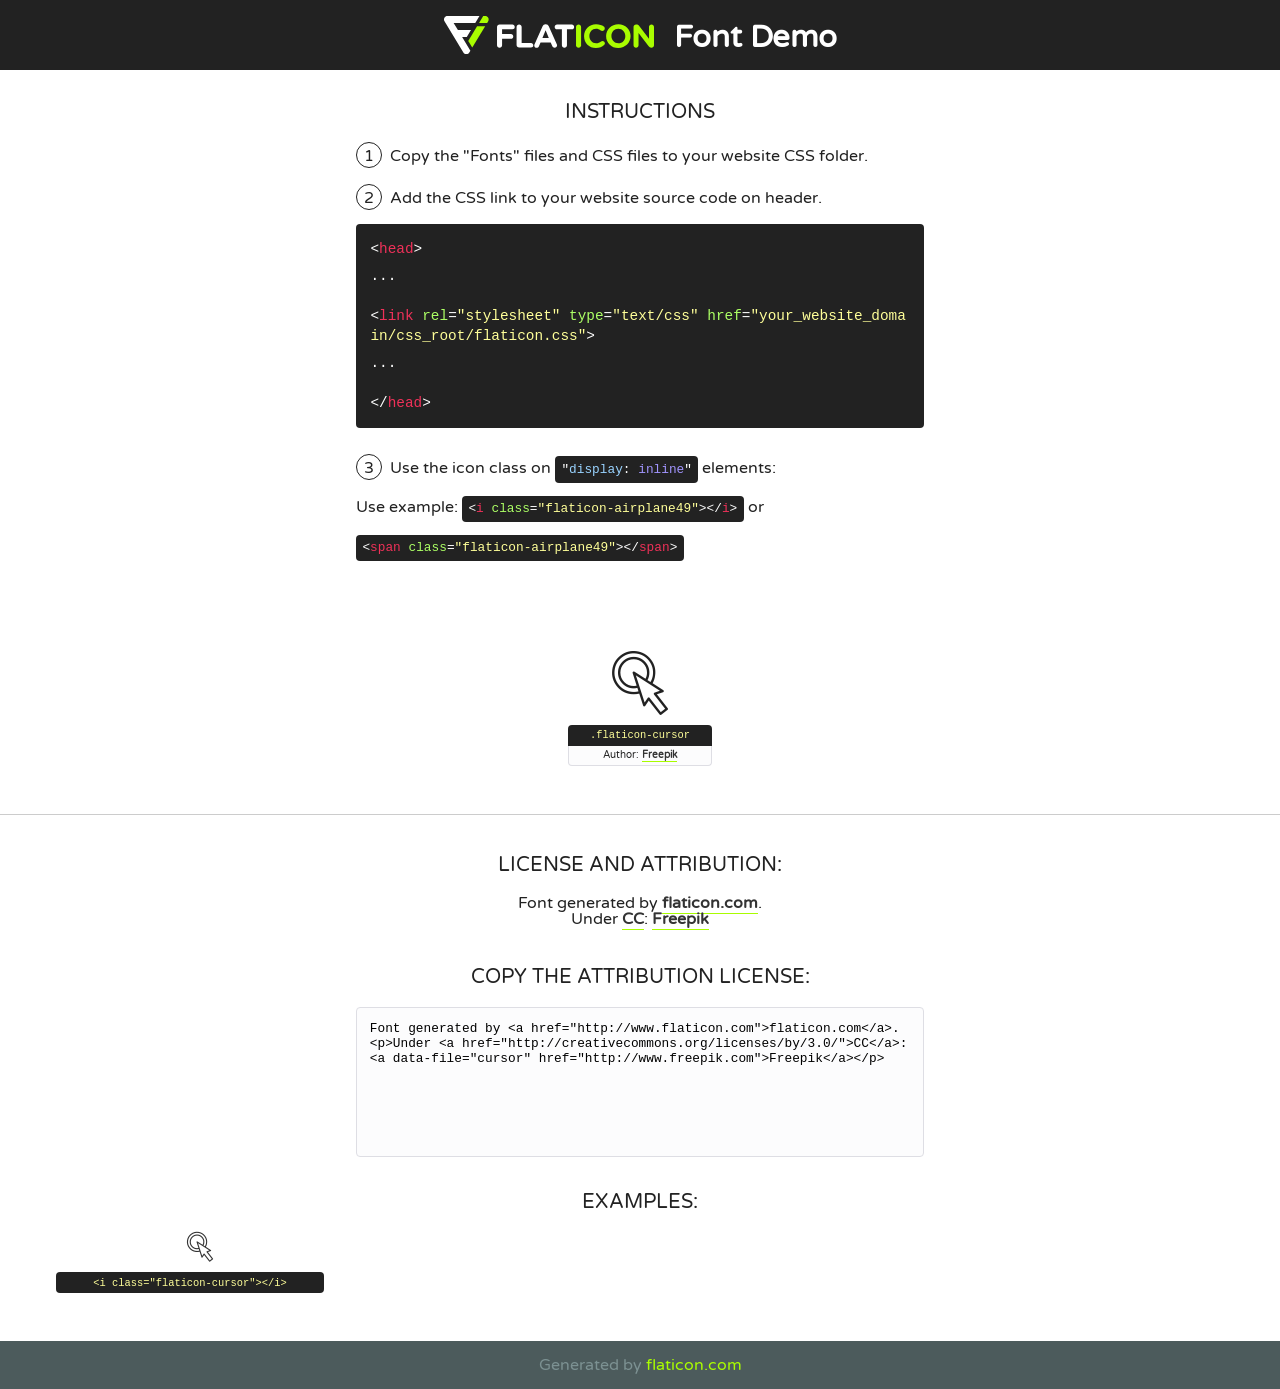
<file: flaticon/flaticon.html>
<!DOCTYPE html>
<!--
  Flaticon icon font: Flaticon
  Creation date: 06/02/2017 15:06
-->
<html>
<!DOCTYPE html>
<html>

<head>
    <title>Flaticon WebFont</title>
    <link href="http://fonts.googleapis.com/css?family=Varela+Round" rel="stylesheet" type="text/css" />
    <link rel="stylesheet" type="text/css" href="flaticon.css">
    <meta charset="UTF-8">
    <style>
    html, body, div, span, applet, object, iframe,
    h1, h2, h3, h4, h5, h6, p, blockquote, pre,
    a, abbr, acronym, address, big, cite, code,
    del, dfn, em, img, ins, kbd, q, s, samp,
    small, strike, strong, sub, sup, tt, var,
    b, u, i, center,
    dl, dt, dd, ol, ul, li,
    fieldset, form, label, legend,
    table, caption, tbody, tfoot, thead, tr, th, td,
    article, aside, canvas, details, embed, 
    figure, figcaption, footer, header, hgroup, 
    menu, nav, output, ruby, section, summary,
    time, mark, audio, video {
        margin: 0;
        padding: 0;
        border: 0;
        font-size: 100%;
        font: inherit;
        vertical-align: baseline;
    }
    /* HTML5 display-role reset for older browsers */
    article, aside, details, figcaption, figure, 
    footer, header, hgroup, menu, nav, section {
        display: block;
    }
    body {
        line-height: 1;
    }
    ol, ul {
        list-style: none;
    }
    blockquote, q {
        quotes: none;
    }
    blockquote:before, blockquote:after,
    q:before, q:after {
        content: '';
        content: none;
    }
    table {
        border-collapse: collapse;
        border-spacing: 0;
    }
    body {
        font-family: 'Varela Round', Helvetica, Arial, sans-serif;
        font-size: 16px;
        color: #222;
    }
    a {
        color: #333;
        border-bottom: 1px solid #a9fd00;
        font-weight: bold;
        text-decoration: none;
    }
    * {
        -moz-box-sizing: border-box;
        -webkit-box-sizing: border-box;
        box-sizing: border-box;
        margin: 0;
        padding: 0;
    }
    [class^="flaticon-"]:before, [class*=" flaticon-"]:before, [class^="flaticon-"]:after, [class*=" flaticon-"]:after {
        font-family: Flaticon;
        font-size: 30px;
        font-style: normal;
        margin-left: 20px;
        color: #333;
    }
    .wrapper {
        max-width: 600px;
        margin: auto;
        padding: 0 1em;
    }
    .title {
        font-size: 1.25em;
        text-align: center;
        margin-bottom: 1em;
        text-transform: uppercase;
    }
    header {
        text-align: center;
        background-color: #222;
        color: #fff;
        padding: 1em;
    }
    header .logo {
        width: 210px;
        height: 38px;
        display: inline-block;
        vertical-align: middle;
        margin-right: 1em;
        border: none;
    }
    header strong {
        font-size: 1.95em;
        font-weight: bold;
        vertical-align: middle;
        margin-top: 5px;
        display: inline-block;
    }
    .demo {
        margin: 2em auto;
        line-height: 1.25em;
    }
    .demo ul li {
        margin-bottom: 1em;
    }
    .demo ul li .num {
        color: #222;
        border-radius: 20px;
        display: inline-block;
        width: 26px;
        padding: 3px;
        height: 26px;
        text-align: center;
        margin-right: 0.5em;
        border: 1px solid #222;
    }
    .demo ul li code {
        background-color: #222;
        border-radius: 4px;
        padding: 0.25em 0.5em;
        display: inline-block;
        color: #fff;
        font-family: Consolas,Monaco,Lucida Console,Liberation Mono,DejaVu Sans Mono,Bitstream Vera Sans Mono,Courier New, monospace;
        font-weight: lighter;
        margin-top: 1em;
        font-size: 0.8em;
        word-break: break-all;
    }
    .demo ul li code.big {
        padding: 1em;
        font-size: 0.9em;
    }
    .demo ul li code .red {
        color: #EF3159;
    }
    .demo ul li code .green {
        color: #ACFF65;
    }
    .demo ul li code .yellow {
        color: #FFFF99;
    }
    .demo ul li code .blue {
        color: #99D3FF;
    }
    .demo ul li code .purple {
        color: #A295FF;
    }
    .demo ul li code .dots {
        margin-top: 0.5em;
        display: block;
    }
    #glyphs {
        border-bottom: 1px solid #ccc;
        padding: 2em 0;
        text-align: center;
    }
    .glyph {
        display: inline-block;
        width: 9em;
        margin: 1em;
        text-align: center;
        vertical-align: top;
        background: #FFF;
    }
    .glyph .glyph-icon {
        padding: 10px;
        display: block;
        font-family:"Flaticon";
        font-size: 64px;
        line-height: 1;
    }
    .glyph .glyph-icon:before {
        font-size: 64px;
        color: #222;
        margin-left: 0;
    }
    .class-name {
        font-size: 0.65em;
        background-color: #222;
        color: #fff;
        border-radius: 4px 4px 0 0;
        padding: 0.5em;
        color: #FFFF99;
        font-family: Consolas,Monaco,Lucida Console,Liberation Mono,DejaVu Sans Mono,Bitstream Vera Sans Mono,Courier New, monospace;
    }
    .author-name {
        font-size: 0.6em;
        background-color: #fcfcfd;
        border: 1px solid #DEDEE4;
        border-top: 0;
        border-radius: 0 0 4px 4px;
        padding: 0.5em;
    }
    .class-name:last-child {
        font-size: 10px;
        color:#888;
    }
    .class-name:last-child a {
        font-size: 10px;
        color:#555;
    }
    .class-name:last-child a:hover {
        color:#a9fd00;
    }
    .glyph > input {
        display: block;
        width: 100px;
        margin: 5px auto;
        text-align: center;
        font-size: 12px;
        cursor: text;
    }
    .glyph > input.icon-input {
        font-family:"Flaticon";
        font-size: 16px;
        margin-bottom: 10px;
    }
    .attribution .title {
        margin-top: 2em;
    }
    .attribution textarea {
        background-color: #fcfcfd;
        padding: 1em;
        border: none;
        box-shadow: none;
        border: 1px solid #DEDEE4;
        border-radius: 4px;
        resize: none;
        width: 100%;
        height: 150px;
        font-size: 0.8em;
        font-family: Consolas,Monaco,Lucida Console,Liberation Mono,DejaVu Sans Mono,Bitstream Vera Sans Mono,Courier New, monospace;
        -webkit-appearance: none;
    }
    .iconsuse {
        margin: 2em auto;
        text-align: center;
        max-width: 1200px;
    }
    .iconsuse:after {
        content: '';
        display: table;
        clear: both;
    }
    .iconsuse .image {
        float: left;
        width: 25%;
        padding: 0 1em;
    }
    .iconsuse .image p {
        margin-bottom: 1em;
    }
    .iconsuse .image span {
        display: block;
        font-size: 0.65em;
        background-color: #222;
        color: #fff;
        border-radius: 4px;
        padding: 0.5em;
        color: #FFFF99;
        margin-top: 1em;
        font-family: Consolas,Monaco,Lucida Console,Liberation Mono,DejaVu Sans Mono,Bitstream Vera Sans Mono,Courier New, monospace;
    }
    #footer {
        text-align: center;
        background-color: #4C5B5C;
        color: #7c9192;
        padding: 1em;
    }
    #footer a {
        border: none;
        color: #a9fd00;
        font-weight: normal;
    }
    @media (max-width: 960px) {
        .iconsuse .image {
            width: 50%;
        }
    }
    @media (max-width: 560px) {
        .iconsuse .image {
            width: 100%;
        }
    }
    </style>
</head>

<body class="characters-off">

    <header>
        <a href="http://www.flaticon.com" target="_blank" class="logo">
            <svg version="1.1" xmlns="http://www.w3.org/2000/svg" xmlns:xlink="http://www.w3.org/1999/xlink" xmlns:a="http://ns.adobe.com/AdobeSVGViewerExtensions/3.0/" viewBox="0 0 560.875 102.036" enable-background="new 0 0 560.875 102.036" xml:space="preserve">
                <defs>
                </defs>
                <g>
                    <g class="letters">
                        <path fill="#ffffff" d="M141.596,29.675c0-3.777,2.985-6.767,6.764-6.767h34.438c3.426,0,6.15,2.728,6.15,6.15
                        c0,3.43-2.724,6.149-6.15,6.149h-27.674v13.091h23.719c3.429,0,6.151,2.724,6.151,6.15c0,3.43-2.723,6.149-6.151,6.149h-23.719
                        v17.574c0,3.773-2.986,6.761-6.764,6.761c-3.779,0-6.764-2.989-6.764-6.761V29.675z"></path>
                        <path fill="#ffffff" d="M193.844,29.149c0-3.781,2.985-6.767,6.764-6.767c3.776,0,6.763,2.985,6.763,6.767v42.957h25.039
                        c3.426,0,6.149,2.726,6.149,6.153c0,3.425-2.723,6.15-6.149,6.15h-31.802c-3.779,0-6.764-2.986-6.764-6.768V29.149z"></path>
                        <path fill="#ffffff" d="M241.891,75.71l21.438-48.407c1.492-3.341,4.215-5.357,7.906-5.357h0.792
                        c3.686,0,6.323,2.017,7.815,5.357l21.439,48.407c0.436,0.967,0.701,1.845,0.701,2.723c0,3.602-2.809,6.501-6.414,6.501
                        c-3.161,0-5.269-1.845-6.499-4.655l-4.132-9.661h-27.059l-4.301,10.102c-1.144,2.631-3.426,4.214-6.237,4.214
                        c-3.517,0-6.24-2.81-6.24-6.325C241.1,77.64,241.451,76.677,241.891,75.71z M279.932,58.666l-8.521-20.297l-8.526,20.297H279.932
                        z"></path>
                        <path fill="#ffffff" d="M314.864,35.387H301.86c-3.429,0-6.239-2.813-6.239-6.238c0-3.429,2.811-6.24,6.239-6.24h39.533
                        c3.426,0,6.237,2.811,6.237,6.24c0,3.425-2.811,6.238-6.237,6.238h-13.001v42.785c0,3.773-2.99,6.761-6.764,6.761
                        c-3.779,0-6.764-2.989-6.764-6.761V35.387z"></path>
                        <path fill="#A9FD00" d="M352.615,29.149c0-3.781,2.985-6.767,6.767-6.767c3.774,0,6.761,2.985,6.761,6.767v49.024
                        c0,3.773-2.987,6.761-6.761,6.761c-3.781,0-6.767-2.989-6.767-6.761V29.149z"></path>
                        <path fill="#A9FD00" d="M374.132,53.836v-0.179c0-17.481,13.178-31.801,32.065-31.801c9.22,0,15.459,2.458,20.557,6.238
                        c1.402,1.054,2.637,2.985,2.637,5.357c0,3.692-2.985,6.59-6.681,6.59c-1.845,0-3.071-0.702-4.044-1.319
                        c-3.776-2.813-7.729-4.393-12.562-4.393c-10.364,0-17.831,8.611-17.831,19.154v0.173c0,10.542,7.291,19.329,17.831,19.329
                        c5.715,0,9.492-1.756,13.359-4.834c1.049-0.874,2.458-1.491,4.039-1.491c3.429,0,6.325,2.813,6.325,6.236
                        c0,2.106-1.056,3.78-2.282,4.834c-5.539,4.834-12.036,7.733-21.878,7.733C387.572,85.464,374.132,71.493,374.132,53.836z"></path>
                        <path fill="#A9FD00" d="M433.009,53.836v-0.179c0-17.481,13.79-31.801,32.766-31.801c18.981,0,32.592,14.143,32.592,31.628v0.173
                        c0,17.483-13.785,31.807-32.769,31.807C446.625,85.464,433.009,71.32,433.009,53.836z M484.224,53.836v-0.179
                        c0-10.539-7.725-19.326-18.626-19.326c-10.893,0-18.449,8.611-18.449,19.154v0.173c0,10.542,7.73,19.329,18.626,19.329
                        C476.676,72.986,484.224,64.378,484.224,53.836z"></path>
                        <path fill="#A9FD00" d="M506.233,29.321c0-3.774,2.99-6.763,6.767-6.763h1.401c3.252,0,5.183,1.583,7.029,3.953l26.093,34.265
                        V29.059c0-3.692,2.99-6.677,6.681-6.677c3.683,0,6.671,2.985,6.671,6.677v48.934c0,3.78-2.987,6.765-6.764,6.765h-0.436
                        c-3.257,0-5.188-1.581-7.034-3.953l-27.056-35.492v32.944c0,3.687-2.985,6.676-6.678,6.676c-3.683,0-6.673-2.989-6.673-6.676
                        V29.321z"></path>
                    </g>
                    <g class="insignia">
                        <path fill="#ffffff" d="M48.372,56.137h12.517l11.156-18.537H37.186L25.688,18.539h57.825L94.668,0H9.271
                        C5.925,0,2.842,1.801,1.198,4.716c-1.644,2.907-1.593,6.482,0.134,9.343l50.38,83.501c1.678,2.781,4.689,4.476,7.938,4.476
                        c3.246,0,6.257-1.695,7.935-4.476l2.898-4.804L48.372,56.137z"></path>
                        <g class="i">
                            <path fill="#A9FD00" d="M93.575,18.539h0.031v0.004l21.652,0.004l2.705-4.488c1.727-2.861,1.778-6.436,0.133-9.343
                            C116.454,1.801,113.371,0,110.026,0h-5.294L93.575,18.539z"></path>
                            <polygon fill="#A9FD00" points="88.291,27.356 64.725,66.486 75.519,84.404 109.942,27.356"></polygon>
                        </g>
                    </g>
                </g>
            </svg>
        </a>
        <strong>Font Demo</strong>
    </header>


    <section class="demo wrapper">

        <p class="title">Instructions</p>

        <ul>
            <li>
                <span class="num">1</span>Copy the "Fonts" files and CSS files to your website CSS folder.
            </li>
            <li>
                <span class="num">2</span>Add the CSS link to your website source code on header.
                <code class="big">
                    &lt;<span class="red">head</span>&gt;
                    <br/><span class="dots">...</span>
                    <br/>&lt;<span class="red">link</span> <span class="green">rel</span>=<span class="yellow">"stylesheet"</span> <span class="green">type</span>=<span class="yellow">"text/css"</span> <span class="green">href</span>=<span class="yellow">"your_website_domain/css_root/flaticon.css"</span>&gt;
                    <br/><span class="dots">...</span>
                    <br/>&lt;/<span class="red">head</span>&gt;
                </code>
            </li>

            <li>
                <p>
                    <span class="num">3</span>Use the icon class on <code>"<span class="blue">display</span>:<span class="purple"> inline</span>"</code> elements:
                    <br />
                    Use example: <code>&lt;<span class="red">i</span> <span class="green">class</span>=<span class="yellow">&quot;flaticon-airplane49&quot;</span>&gt;&lt;/<span class="red">i</span>&gt;</code> or <code>&lt;<span class="red">span</span> <span class="green">class</span>=<span class="yellow">&quot;flaticon-airplane49&quot;</span>&gt;&lt;/<span class="red">span</span>&gt;</code>
            </li>
        </ul>

    </section>




   <section id="glyphs">          
    
      
        <div class="glyph"><div class="glyph-icon flaticon-cursor"></div>
            <div class="class-name">.flaticon-cursor</div>
            <div class="author-name">Author: <a data-file="cursor" href="http://www.freepik.com">Freepik</a> </div> 
        </div>        
        

    </section>



    <section class="attribution wrapper"   style="text-align:center;">

      <div class="title">License and attribution:</div><div class="attrDiv">Font generated by <a href="http://www.flaticon.com">flaticon.com</a>. <div><p>Under <a href="http://creativecommons.org/licenses/by/3.0/">CC</a>: <a data-file="cursor" href="http://www.freepik.com">Freepik</a></p>  </div>
      </div>
      <div class="title">Copy the Attribution License:</div>

    <textarea onclick="this.focus();this.select();">Font generated by &lt;a href=&quot;http://www.flaticon.com&quot;&gt;flaticon.com&lt;/a&gt;. <p>Under <a href="http://creativecommons.org/licenses/by/3.0/">CC</a>: <a data-file="cursor" href="http://www.freepik.com">Freepik</a></p>  
     </textarea>

    </section>

    <section class="iconsuse">

          <div class="title">Examples:</div>            
             
            <div class="image">
                <p>
                    <i class="glyph-icon flaticon-cursor"></i> 
                    <span>&lt;i class=&quot;flaticon-cursor&quot;&gt;&lt;/i&gt;</span>
                </p>
            </div>
                       
        </div>
                            
    </section>

<div id="footer">
    <div>Generated by <a href="http://www.flaticon.com">flaticon.com</a>
    </div>
</div>



</body>
</html>
</file>
<file: flaticon/flaticon.css>
/*
  	Flaticon icon font: Flaticon
  	Creation date: 06/02/2017 15:06
  	*/

@font-face {
  font-family: "Flaticon";
  src: url("./Flaticon.eot");
  src: url("./Flaticon.eot?#iefix") format("embedded-opentype"),
       url("./Flaticon.woff") format("woff"),
       url("./Flaticon.ttf") format("truetype"),
       url("./Flaticon.svg#Flaticon") format("svg");
  font-weight: normal;
  font-style: normal;
}

@media screen and (-webkit-min-device-pixel-ratio:0) {
  @font-face {
    font-family: "Flaticon";
    src: url("./Flaticon.svg#Flaticon") format("svg");
  }
}

[class^="flaticon-"]:before, [class*=" flaticon-"]:before,
[class^="flaticon-"]:after, [class*=" flaticon-"]:after {   
  font-family: Flaticon;
        font-size: 20px;
font-style: normal;
margin-left: 20px;
}

.flaticon-cursor:before { content: "\f100"; }
</file>
